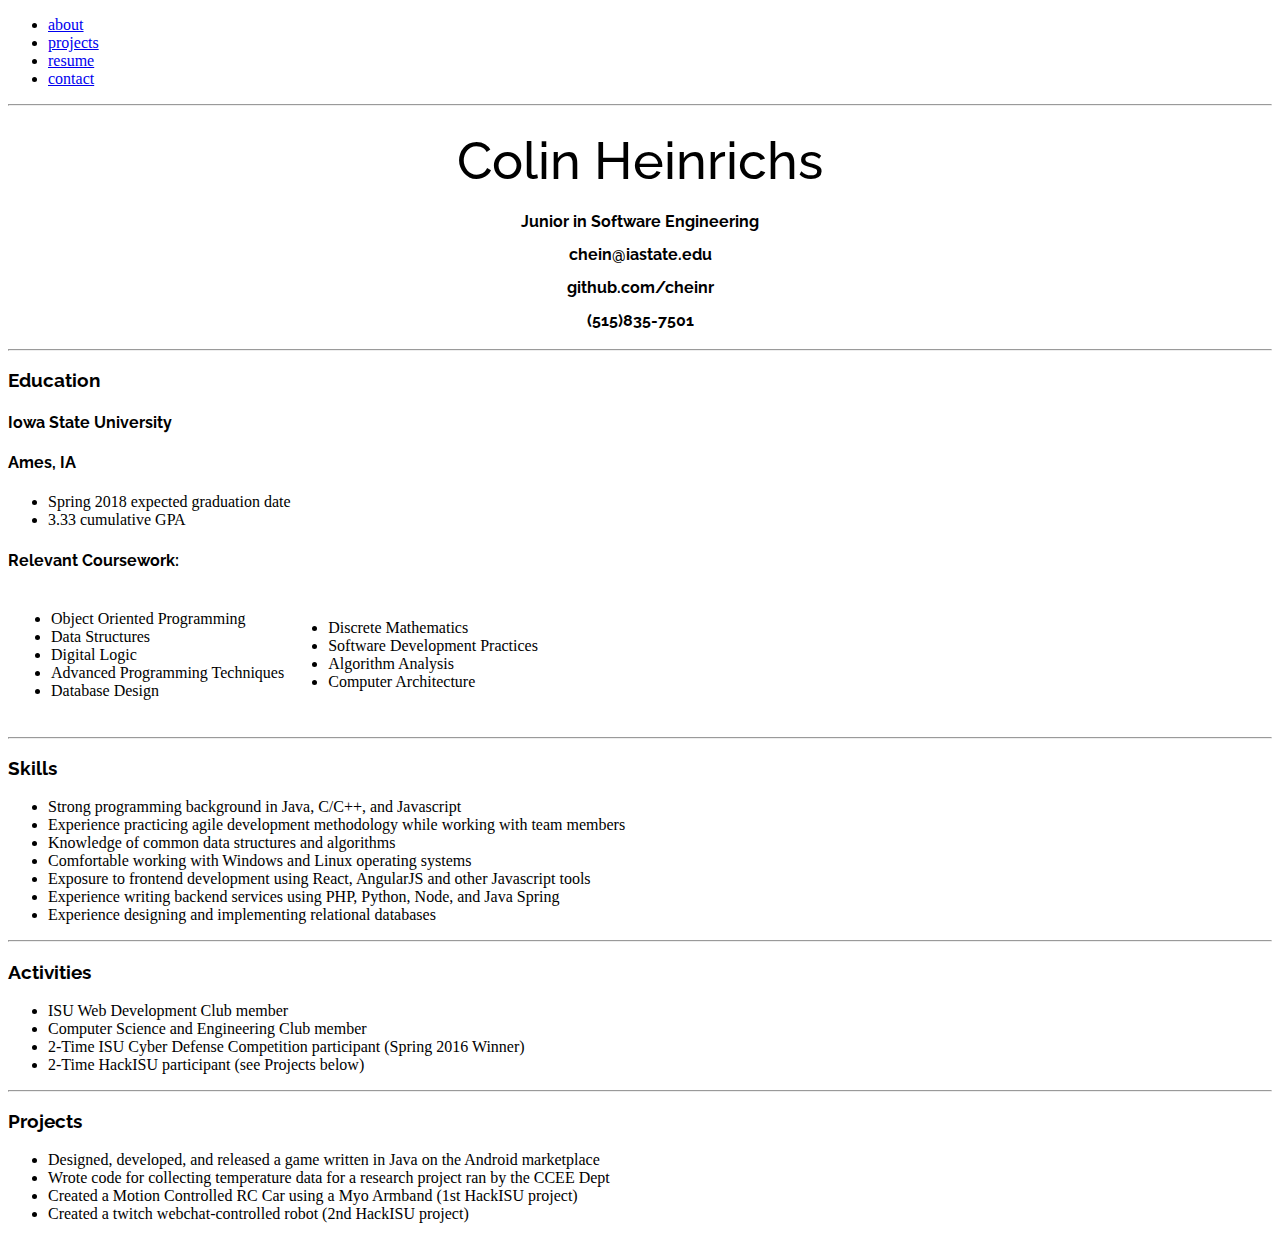
<file: resume.html>
<!DOCTYPE html>
<!--

___________.__    .__         .__                        __   
\__    ___/|  |__ |__| ______ |__| ______   ____   _____/  |_ 
  |    |   |  |  \|  |/  ___/ |  |/  ___/  /    \ /  _ \   __\
  |    |   |   Y  \  |\___ \  |  |\___ \  |   |  (  <_> )  |  
  |____|   |___|  /__/____  > |__/____  > |___|  /\____/|__|  
                \/        \/          \/       \/             
  __  .__             .__     __          .__                         
_/  |_|  |__   ____   |  |___/  |_  _____ |  |    ___.__. ____  __ __ 
\   __\  |  \_/ __ \  |  |  \   __\/     \|  |   <   |  |/  _ \|  |  \
 |  | |   Y  \  ___/  |   Y  \  | |  Y Y  \  |__  \___  (  <_> )  |  /
 |__| |___|  /\___  > |___|  /__| |__|_|  /____/  / ____|\____/|____/ 
           \/     \/       \/           \/        \/                  

                       .__                 __   .__                
_____ _______   ____   |  |   ____   ____ |  | _|__| ____    ____  
\__  \\_  __ \_/ __ \  |  |  /  _ \ /  _ \|  |/ /  |/    \  / ___\ 
 / __ \|  | \/\  ___/  |  |_(  <_> |  <_> )    <|  |   |  \/ /_/  >
(____  /__|    \___  > |____/\____/ \____/|__|_ \__|___|  /\___  / 
     \/            \/                          \/       \//_____/  
  _____              
_/ ____\___________  
\   __\/  _ \_  __ \ 
 |  | (  <_> )  | \/ 
 |__|  \____/|__| /\ 
                  \/ 
TODO:
    * clean up google docs generated html that I'm using.
    * Fix formatting in some areas (center items at the top).
    * Probably don't want to keep phone number here.
    * Make this work with json so updating is easier.



-->

<html lang="en">
  <head>

    <!-- Basic Page Needs
	 –––––––––––––––––––––––––––––––––––––––––––––––––– -->
    <meta charset="utf-8">
    <title>Colin Heinrichs</title>
    <meta name="description" content="">
    <meta name="Colin Heinrichs" content="">

    <!-- Mobile Specific Metas
	 –––––––––––––––––––––––––––––––––––––––––––––––––– -->
    <meta name="viewport" content="width=device-width, initial-scale=1">

    <!-- FONT
	 –––––––––––––––––––––––––––––––––––––––––––––––––– -->
    <link href="https://fonts.googleapis.com/css?family=Raleway:400,300,600" rel="stylesheet" type="text/css"> 

    <!-- CSS
	 –––––––––––––––––––––––––––––––––––––––––––––––––– -->
    <!--  <link rel="stylesheet" href="./css/skeleton.css">
	  <link rel="stylesheet" href="./css/normalize.css">-->
    <link rel="stylesheet" href="http://yui.yahooapis.com/pure/0.6.0/pure-min.css">
    <link rel="stylesheet" href="./css/styles.css">

    <!-- Favicon
	 –––––––––––––––––––––––––––––––––––––––––––––––––– -->
    <link rel="icon" type="image/png" href="images/favicon.png">

  </head>
  <body>

    <!-- navbar
	 –––––––––––––––––––––––––––––––––––––––––––––––––– -->
    <div class="pure-g">
      <div class="pure-u-1-1">
	<div class="pure-menu pure-menu-horizontal">
	  <ul class="pure-menu-list">
	    <li class="pure-menu-item">
	      <a class="pure-menu-link" href="./index.html">about</a>
	    </li>
	    <li class="pure-menu-item">
	      <a class="pure-menu-link" href="./projects.html">projects</a>
	    </li>
	    <li class="pure-menu-item">
	      <a class="pure-menu-link" href="./resume.html">resume</a>
	    </li>
	    <li class="pure-menu-item">
	      <a class="pure-menu-link" href="./contact.html">contact</a>
	    </li>
	  </ul>
	</div>
      </div>
    </div>
    <hr>
    <!-- End navbar
      --------------------------------------------------------->

    <div class="content">
      <div class="pure-g">
	
	<div class="pure-u-1-4 pull-right" style="margin-top: 0%">
	 <!-- <h3>Resume</h3> -->
	</div>
	
	<div class="pure-u-1-2" style="margin-top: 0%">

	  <div class="centered-text">
	    <h1>Colin Heinrichs</h1>
	    
	    <h4>Junior in Software Engineering</h4>
	    <h4>chein@iastate.edu</h4>
	    <h4>github.com/cheinr</h4>
	    <h4>(515)835-7501</h4>
	  </div>

	  <hr>

	  <h3>Education</h3>
	  <h4>Iowa State University</h4>
	  <h4>Ames, IA</h4>

	  <ul>
	    <li class="c0 c15">
	      Spring 2018 expected graduation date
	    </li>
	    <li>
	      <span class="c1">3.33 cumulative GPA</span>
	    </li>
	  </ul>

	  <h4>Relevant Coursework:</h4>

	  <table class="c16">
	    <tbody>
	      <tr class="c17">
		<td class="c21" colspan="1" rowspan="1">
		  <ul class="c3 lst-kix_efglidbnakff-2">
		    <li class="c14 c0">
			Object Oriented Programming
		    </li>
		    <li class="c14 c0">
			Data Structures
		    </li>
		    <li class="c14 c0">
			Digital Logic
		    </li>
		    <li class="c14 c0">
			Advanced Programming Techniques
		    </li>
		    <li class="c0 c14">
			Database Design
		    </li>
		  </ul>
		</td>
		<td class="c19" colspan="1" rowspan="1">
		  <ul class="c3 lst-kix_efglidbnakff-2">
		    <li class="c4 c0">
			Discrete Mathematics
		    </li>
		    <li class="c4 c0">
			Software Development Practices
		    </li>
		    <li class="c4 c0">
			Algorithm Analysis
		    </li>
		    <li class="c0 c4">
			Computer Architecture
		    </li>
		  </ul>
		</td>
	      </tr>
	    </tbody>
	  </table>
	  
	  <p class="c0">
	<!--    (* denotes classes I’m currently taking) -->
	  </p>

	  <hr>

	  <h3>Skills</h3>

	  <ul class="c3 lst-kix_uwz6dafj5uhe-0 start">
	    <li class="c10">
		Strong programming background in Java, C/C++, and Javascript
	    </li>
	    <li class="c10">
	      Experience practicing agile development methodology while
	      working with team members
	    </li>
	    <li class="c10">
		Knowledge of common data structures and algorithms
	    </li>
	    <li class="c10">
		Comfortable working with Windows and Linux operating systems
	    </li>
	    <li class="c10">
	      Exposure to frontend development using React, AngularJS and
	      other Javascript tools
	    </li>
	    <li class="c10">
	      Experience writing backend services using PHP, Python, Node,
	      and Java Spring
	    </li>
	    <li class="c10">
		Experience designing and implementing relational databases
	    </li>
	  </ul>
	  
	  <hr>
	  
	  <h3>Activities</h3>

	  <ul class="c3 lst-kix_n6id427zv1qn-0 start">
	    <li class="c6">
	      ISU Web Development Club member
	    </li>
	    <li class="c6">
	      Computer Science and
	      Engineering Club member
	    </li>
	    <li class="c6">
	      2-Time ISU Cyber Defense Competition participant
	      (Spring 2016 Winner)
	    </li>
	    <li class="c6">
	      2-Time HackISU participant (see Projects below)
	    </li>
	  </ul>
	  
	  <hr>
	  
	  <h3>Projects</h3>

	  <ul class="c3 lst-kix_4mz49zda268g-0 start">
	    <li class="c0 c5" id="h.yi5zfh3tgt8c">
	      Designed, developed, and released a game written in Java
	      on the Android marketplace
	    </li>
	    <li class="c0 c5" id="h.u4dk4pvno7h">
	      Wrote code for collecting temperature data for a research
	      project ran by the CCEE Dept
	    </li>
	    <li class="c0 c5" id="h.alng2u723xd7">
	      Created a Motion Controlled RC Car using a Myo Armband
	      (1st HackISU project)
	    </li>
	    <li class="c0 c5" id="h.etkx4z4win0">
	      Created a twitch webchat-controlled robot
	      (2nd HackISU project)
	    </li>
	  </ul>
	</div>
      </div>
    </div>

    <!-- End Document
	 –––––––––––––––––––––––––––––––––––––––––––––––––– -->
  </body>
</html>
</file>
<file: css/styles.css>
h1 {
    font-family: Raleway;
    font-size: 52px;
    font-style: normal;
    font-weight: 500;
    line-height: 40px;
}

h2, h3, h4 {
    font-family: Raleway;
}

p {
    font-family: Raleway;
    font-size: 18px;
 
}

.centered-text {
    text-align: center;
    vertical-align: middle;
    line-height: 12px;
}

.projects {
    margin: auto;
    width: 75%;    
}

div.project {
    width: 80%;
    height: 100%;
    background-color: white;
    margin: 50px;
    border-radius: 25px;
    box-shadow: 0 4px 8px 0 rgba(0, 0, 0, 0.2), 0 6px 20px 0 rgba(0, 0, 0, 0.19);
}

img {
    width: 100%;
    border-radius: 25px 25px 0 0;
}

.crop {
    width: 100%;
    height: 200px;
    overflow: hidden;
}
</file>
